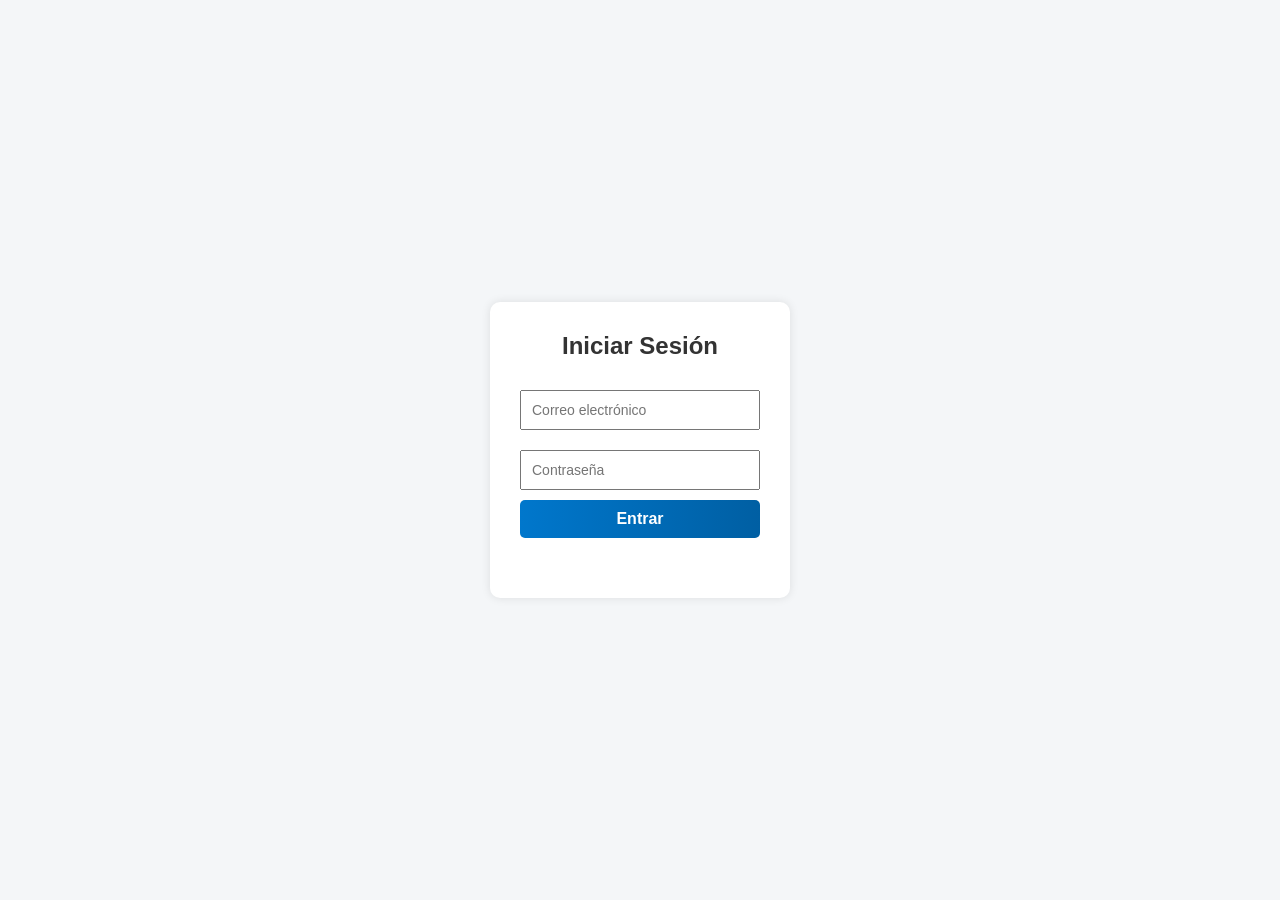
<file: SP/index.html>
<!DOCTYPE html>
<html lang="es">
<head>
  <meta charset="UTF-8" />
  <title>Login</title>
  <link rel="stylesheet" href="ventas.css" />
  <style>
    body {
      font-family: Arial, sans-serif;
      background-color: #f4f6f8;
      display: flex;
      justify-content: center;
      align-items: center;
      height: 100vh;
    }
    .login-container {
      background-color: #fff;
      padding: 30px;
      border-radius: 10px;
      box-shadow: 0 0 10px rgba(0,0,0,0.1);
      width: 300px;
    }
    h2 {
      text-align: center;
      margin-bottom: 20px;
      color: #333;
    }
    input {
      width: 100%;
      padding: 10px;
      margin: 10px 0;
      font-size: 14px;
    }
    button {
      width: 100%;
      background-color: #007bff;
      color: white;
      border: none;
      padding: 10px;
      font-size: 16px;
      cursor: pointer;
      border-radius: 5px;
    }
    button:hover {
      background-color: #0056b3;
    }
    .error {
      color: #721c24;
      background-color: #f8d7da;
      border: 1px solid #f5c6cb;
      padding: 10px;
      border-radius: 5px;
      margin-top: 10px;
      display: none;
    }
  </style>
</head>
<body>

  <div class="login-container">
    <h2>Iniciar Sesión</h2>
    <form id="formLogin">
      <input type="email" id="email" placeholder="Correo electrónico"   />
      <input type="password" id="password" placeholder="Contraseña"  />
      <button type="submit">Entrar</button>
    </form>
    <div id="error" class="error"></div>
  </div>

  <script>
    const formLogin = document.getElementById('formLogin');
    const errorDiv = document.getElementById('error');

    formLogin.addEventListener('submit', async e => {
      e.preventDefault();

      // Limpiar error previo
      errorDiv.textContent = '';
      errorDiv.style.display = 'none';

      const email = document.getElementById('email').value;
      const password = document.getElementById('password').value;

      const datos = new FormData();
      datos.append('email', email);
      datos.append('password', password);

      try {
        const res = await fetch('login.php', { method: 'POST', body: datos });
        const resultado = await res.json();

   if (resultado.success) {
  window.location.href = resultado.redirect;
} else {
  errorDiv.textContent = resultado.message;
  errorDiv.style.display = 'block';

  // Opcional: ocultar el mensaje después de 5 segundos
  setTimeout(() => {
    errorDiv.style.display = 'none';
    errorDiv.textContent = '';
  }, 5000);
}
      } catch {
        errorDiv.textContent = "Error al iniciar sesión.";
        errorDiv.style.display = 'block';
      }
    });
  </script>

</body>
</html>
</file>
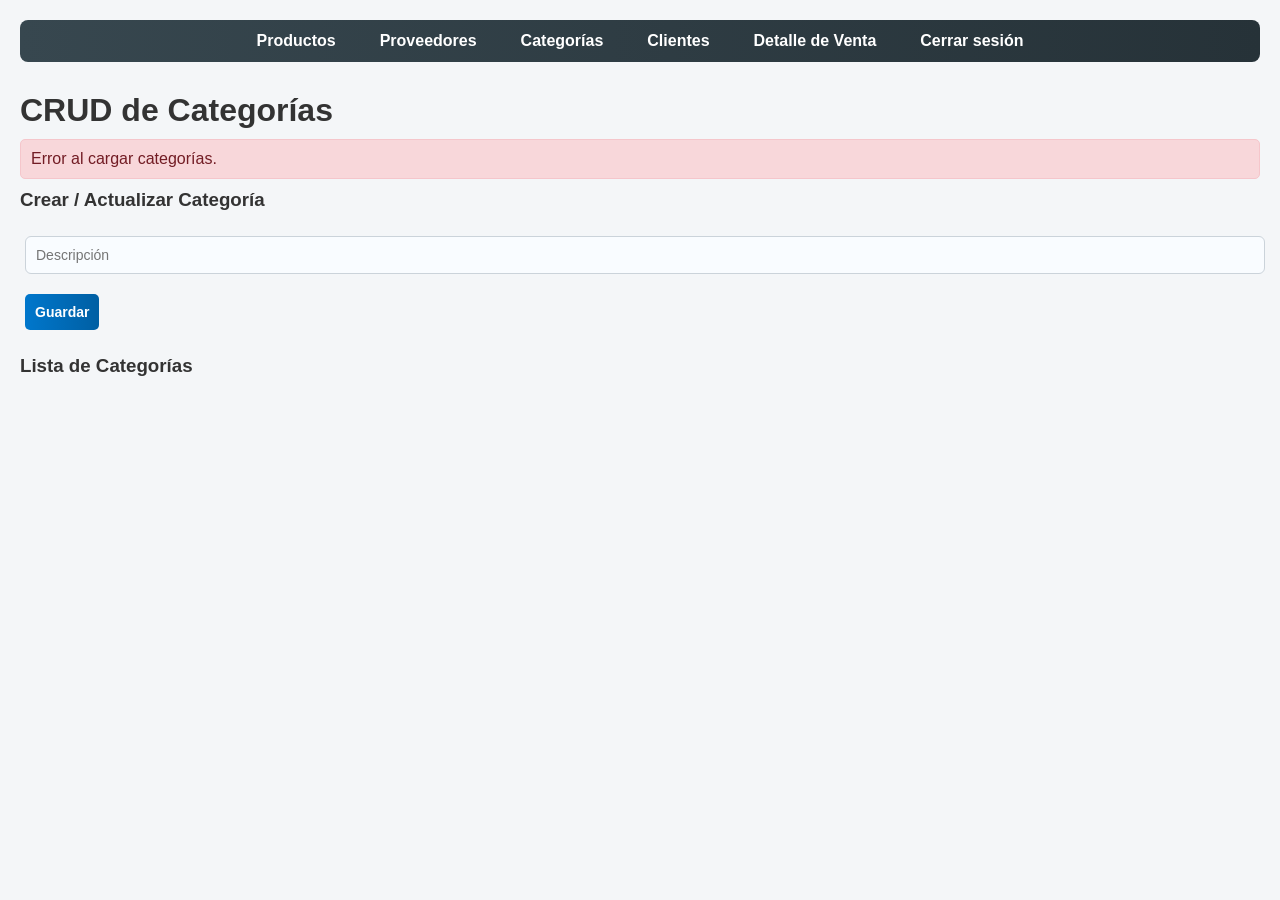
<file: SP/categorias.html>
<!DOCTYPE html>
<html lang="es">
<head>
  <meta charset="UTF-8" />
  <title>CRUD Categorías</title> <link rel="stylesheet" href="ventas.css">
  <style>
  
    body { font-family: Arial, sans-serif; background: #f4f6f8; padding: 20px; }
    h1, h3 { color: #333; }
    form, .categoria { margin-bottom: 20px; }
    input, button { margin: 5px; padding: 10px; font-size: 14px; }
    input { width: 300px; }
    button {
      background-color: #17a2b8;
      color: white;
      border: none;
      border-radius: 5px;
      cursor: pointer;
    }
    button:hover { background-color: #117a8b; }
    .categoria {
      border: 1px solid #ccc;
      background: #fff;
      padding: 10px;
      border-radius: 5px;
    }
    .alerta {
      margin: 10px 0;
      padding: 10px;
      border-radius: 5px;
      display: none;
    }
    .alerta.success {
      background-color: #d4edda;
      color: #155724;
      border: 1px solid #c3e6cb;
    }
    .alerta.error {
      background-color: #f8d7da;
      color: #721c24;
      border: 1px solid #f5c6cb;
    }
  </style>
</head>
<body>
    <!-- Menú de navegación -->
  <nav class="menu">
  <ul>
    <li><a href="productos.html">Productos</a></li>
    <li><a href="proveedores.html">Proveedores</a></li>
    <li><a href="categorias.html">Categorías</a></li>
    <li><a href="clientes.html">Clientes</a></li>
    <li><a href="detalle_venta.html">Detalle de Venta</a></li>
   
    <li><a href="logout.php" class="cerrar">Cerrar sesión</a></li>
  </ul>
</nav>

  <h1>CRUD de Categorías</h1>
  
  <div id="alerta" class="alerta"></div>
  
  <h3>Crear / Actualizar Categoría</h3>
  <form id="formCategoria">
    <input type="hidden" id="id_categoria" />
    <input type="text" id="descripcion" placeholder="Descripción" />
    <button type="submit">Guardar</button>
  </form>
  
  <h3>Lista de Categorías</h3>
  <div id="categorias"></div>
  
  <script>
    function mostrarAlerta(mensaje, tipo = 'success') {
      const alerta = document.getElementById('alerta');
      alerta.textContent = mensaje;
      alerta.className = `alerta ${tipo}`;
      alerta.style.display = 'block';
      setTimeout(() => alerta.style.display = 'none', 3000);
    }
  
    async function cargarCategorias() {
      try {
        const res = await fetch('listar_categorias.php');
        const data = await res.json();
        const contenedor = document.getElementById('categorias');
        contenedor.innerHTML = '';
        data.forEach(cat => {
          contenedor.innerHTML += `
            <div class="categoria">
              Descripción: ${cat.descripcion || ''}<br>
              <button onclick="editar(${cat.id_categoria})">Editar</button>
              <button onclick="eliminar(${cat.id_categoria})">Eliminar</button>
            </div>
          `;
        });
      } catch {
        mostrarAlerta('Error al cargar categorías.', 'error');
      }
    }
  
    document.getElementById('formCategoria').addEventListener('submit', async e => {
      e.preventDefault();
      const id = document.getElementById('id_categoria').value;
      const datos = new FormData();
      datos.append('descripcion', document.getElementById('descripcion').value);
      
      let url = 'crear_categoria.php';
      let accion = 'creada';
      if (id) {
        datos.append('id_categoria', id);
        url = 'actualizar_categoria.php';
        accion = 'actualizada';
      }
  
      try {
        const res = await fetch(url, { method: 'POST', body: datos });
        const json = await res.json();
        if (json.success) {
          mostrarAlerta(`Categoría ${accion} correctamente.`, 'success');
          e.target.reset();
          document.getElementById('id_categoria').value = '';
          cargarCategorias();
        } else {
          mostrarAlerta(json.message || `Error al ${accion} categoría.`, 'error');
        }
      } catch (err) {
        mostrarAlerta(`Error inesperado: ${err.message}`, 'error');
      }
    });
  
    async function editar(id) {
      try {
        const res = await fetch('obtener_categoria.php?id=' + id);
        const cat = await res.json();
        document.getElementById('id_categoria').value = cat.id_categoria;
        document.getElementById('descripcion').value = cat.descripcion;
      } catch {
        mostrarAlerta('Error al obtener categoría.', 'error');
      }
    }
  
    async function eliminar(id) {
      if (confirm('¿Seguro que quieres eliminar esta categoría?')) {
        try {
          const res = await fetch('eliminar_categoria.php?id=' + id);
          if (res.ok) {
            mostrarAlerta('Categoría eliminada correctamente.', 'success');
            cargarCategorias();
          } else {
            throw new Error();
          }
        } catch {
          mostrarAlerta('Error al eliminar categoría.', 'error');
        }
      }
    }
  
    cargarCategorias();
  </script>
</body>
</html>
</file>
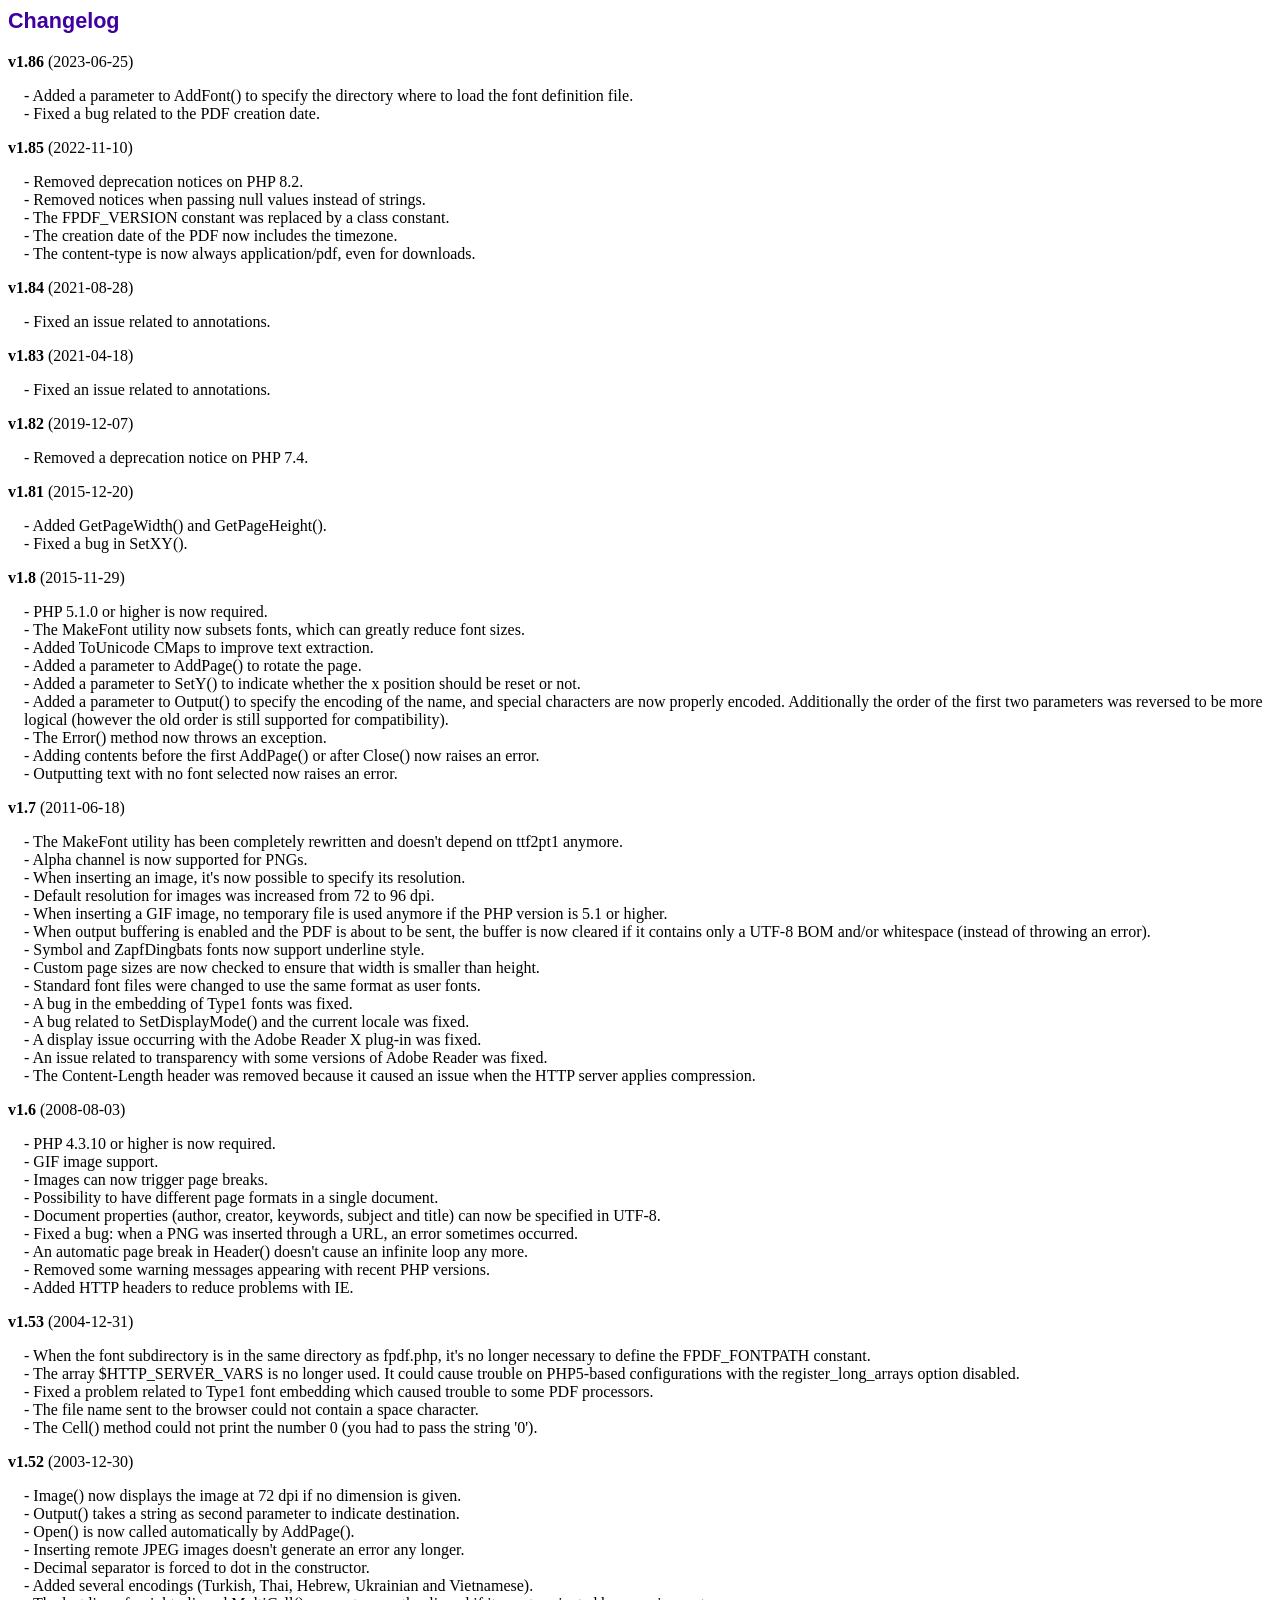
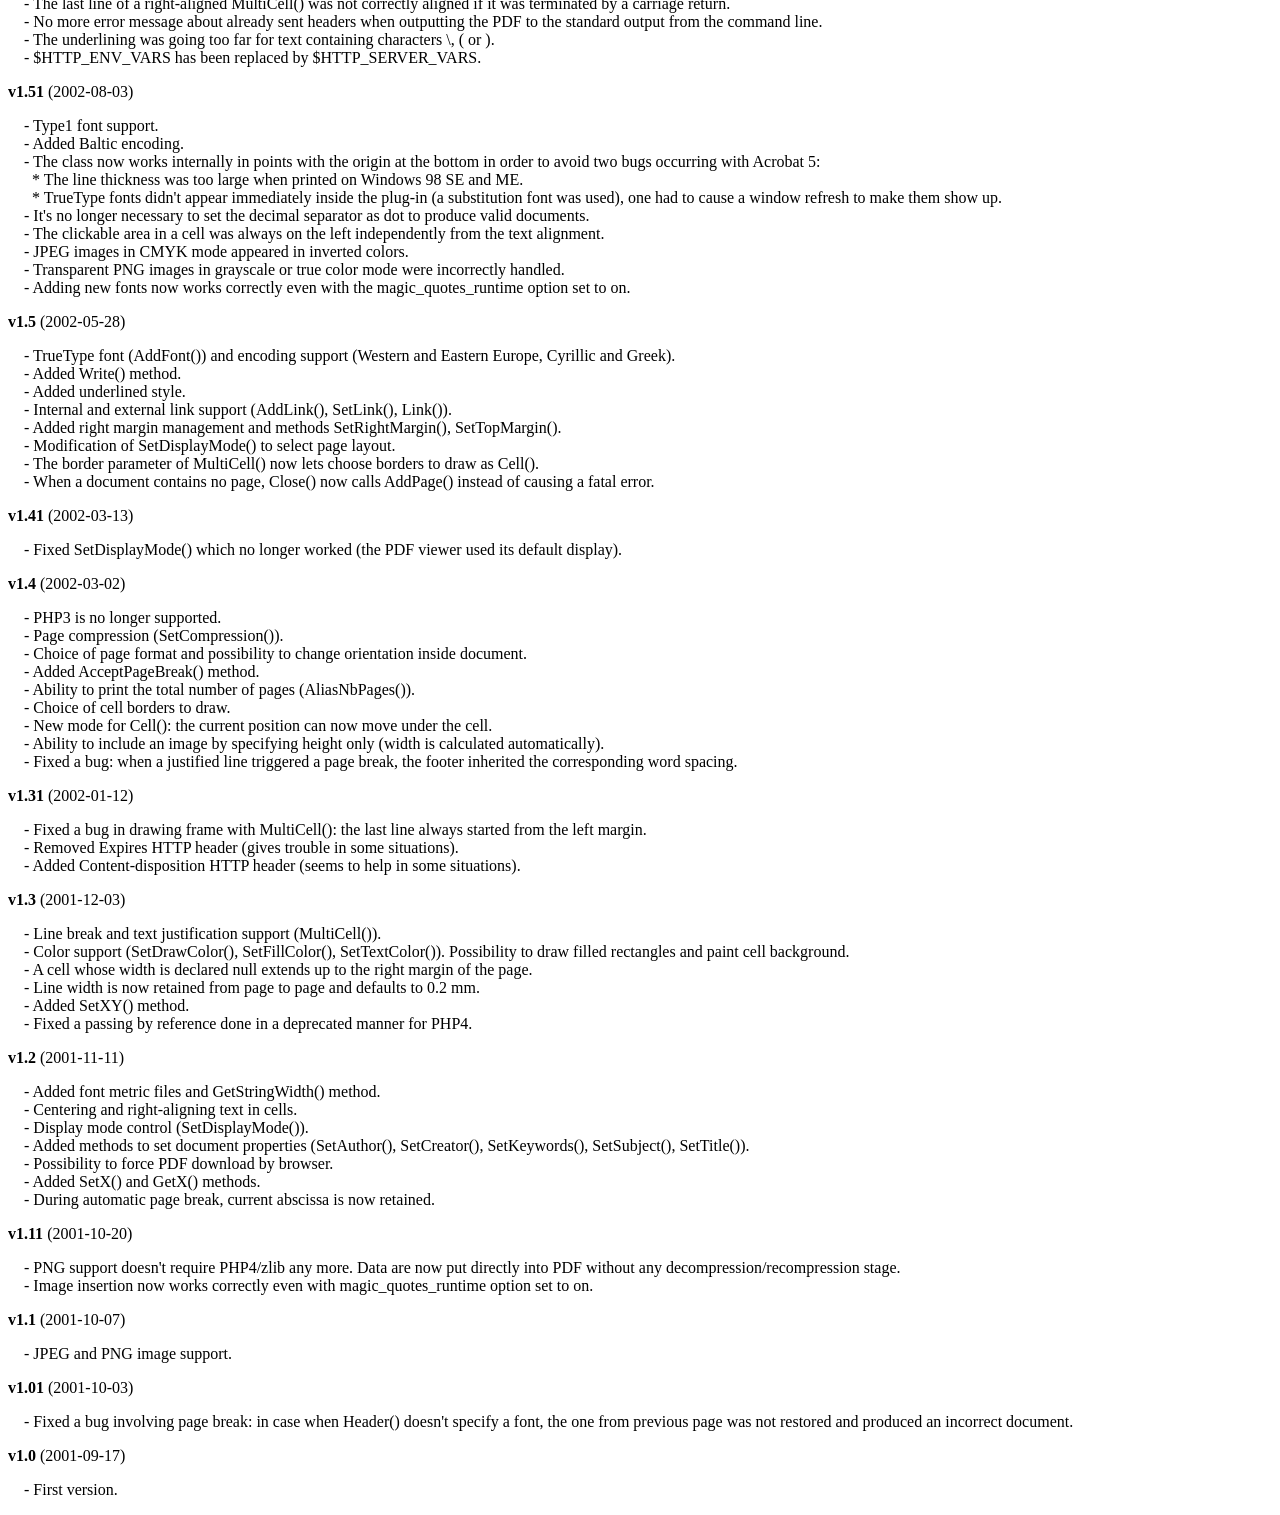
<file: SP/changelog.htm>
<!DOCTYPE html PUBLIC "-//W3C//DTD HTML 4.01 Transitional//EN">
<html>
<head>
<meta http-equiv="Content-Type" content="text/html; charset=UTF-8">
<title>Changelog</title>
<link type="text/css" rel="stylesheet" href="fpdf.css">
<style type="text/css">
dd {margin:1em 0 1em 1em}
</style>
</head>
<body>
<h1>Changelog</h1>
<dl>
<dt><strong>v1.86</strong> (2023-06-25)</dt>
<dd>
- Added a parameter to AddFont() to specify the directory where to load the font definition file.<br>
- Fixed a bug related to the PDF creation date.<br>
</dd>
<dt><strong>v1.85</strong> (2022-11-10)</dt>
<dd>
- Removed deprecation notices on PHP 8.2.<br>
- Removed notices when passing null values instead of strings.<br>
- The FPDF_VERSION constant was replaced by a class constant.<br>
- The creation date of the PDF now includes the timezone.<br>
- The content-type is now always application/pdf, even for downloads.<br>
</dd>
<dt><strong>v1.84</strong> (2021-08-28)</dt>
<dd>
- Fixed an issue related to annotations.<br>
</dd>
<dt><strong>v1.83</strong> (2021-04-18)</dt>
<dd>
- Fixed an issue related to annotations.<br>
</dd>
<dt><strong>v1.82</strong> (2019-12-07)</dt>
<dd>
- Removed a deprecation notice on PHP 7.4.<br>
</dd>
<dt><strong>v1.81</strong> (2015-12-20)</dt>
<dd>
- Added GetPageWidth() and GetPageHeight().<br>
- Fixed a bug in SetXY().<br>
</dd>
<dt><strong>v1.8</strong> (2015-11-29)</dt>
<dd>
- PHP 5.1.0 or higher is now required.<br>
- The MakeFont utility now subsets fonts, which can greatly reduce font sizes.<br>
- Added ToUnicode CMaps to improve text extraction.<br>
- Added a parameter to AddPage() to rotate the page.<br>
- Added a parameter to SetY() to indicate whether the x position should be reset or not.<br>
- Added a parameter to Output() to specify the encoding of the name, and special characters are now properly encoded. Additionally the order of the first two parameters was reversed to be more logical (however the old order is still supported for compatibility).<br>
- The Error() method now throws an exception.<br>
- Adding contents before the first AddPage() or after Close() now raises an error.<br>
- Outputting text with no font selected now raises an error.<br>
</dd>
<dt><strong>v1.7</strong> (2011-06-18)</dt>
<dd>
- The MakeFont utility has been completely rewritten and doesn't depend on ttf2pt1 anymore.<br>
- Alpha channel is now supported for PNGs.<br>
- When inserting an image, it's now possible to specify its resolution.<br>
- Default resolution for images was increased from 72 to 96 dpi.<br>
- When inserting a GIF image, no temporary file is used anymore if the PHP version is 5.1 or higher.<br>
- When output buffering is enabled and the PDF is about to be sent, the buffer is now cleared if it contains only a UTF-8 BOM and/or whitespace (instead of throwing an error).<br>
- Symbol and ZapfDingbats fonts now support underline style.<br>
- Custom page sizes are now checked to ensure that width is smaller than height.<br>
- Standard font files were changed to use the same format as user fonts.<br>
- A bug in the embedding of Type1 fonts was fixed.<br>
- A bug related to SetDisplayMode() and the current locale was fixed.<br>
- A display issue occurring with the Adobe Reader X plug-in was fixed.<br>
- An issue related to transparency with some versions of Adobe Reader was fixed.<br>
- The Content-Length header was removed because it caused an issue when the HTTP server applies compression.<br>
</dd>
<dt><strong>v1.6</strong> (2008-08-03)</dt>
<dd>
- PHP 4.3.10 or higher is now required.<br>
- GIF image support.<br>
- Images can now trigger page breaks.<br>
- Possibility to have different page formats in a single document.<br>
- Document properties (author, creator, keywords, subject and title) can now be specified in UTF-8.<br>
- Fixed a bug: when a PNG was inserted through a URL, an error sometimes occurred.<br>
- An automatic page break in Header() doesn't cause an infinite loop any more.<br>
- Removed some warning messages appearing with recent PHP versions.<br>
- Added HTTP headers to reduce problems with IE.<br>
</dd>
<dt><strong>v1.53</strong> (2004-12-31)</dt>
<dd>
- When the font subdirectory is in the same directory as fpdf.php, it's no longer necessary to define the FPDF_FONTPATH constant.<br>
- The array $HTTP_SERVER_VARS is no longer used. It could cause trouble on PHP5-based configurations with the register_long_arrays option disabled.<br>
- Fixed a problem related to Type1 font embedding which caused trouble to some PDF processors.<br>
- The file name sent to the browser could not contain a space character.<br>
- The Cell() method could not print the number 0 (you had to pass the string '0').<br>
</dd>
<dt><strong>v1.52</strong> (2003-12-30)</dt>
<dd>
- Image() now displays the image at 72 dpi if no dimension is given.<br>
- Output() takes a string as second parameter to indicate destination.<br>
- Open() is now called automatically by AddPage().<br>
- Inserting remote JPEG images doesn't generate an error any longer.<br>
- Decimal separator is forced to dot in the constructor.<br>
- Added several encodings (Turkish, Thai, Hebrew, Ukrainian and Vietnamese).<br>
- The last line of a right-aligned MultiCell() was not correctly aligned if it was terminated by a carriage return.<br>
- No more error message about already sent headers when outputting the PDF to the standard output from the command line.<br>
- The underlining was going too far for text containing characters \, ( or ).<br>
- $HTTP_ENV_VARS has been replaced by $HTTP_SERVER_VARS.<br>
</dd>
<dt><strong>v1.51</strong> (2002-08-03)</dt>
<dd>
- Type1 font support.<br>
- Added Baltic encoding.<br>
- The class now works internally in points with the origin at the bottom in order to avoid two bugs occurring with Acrobat 5:<br>&nbsp;&nbsp;* The line thickness was too large when printed on Windows 98 SE and ME.<br>&nbsp;&nbsp;* TrueType fonts didn't appear immediately inside the plug-in (a substitution font was used), one had to cause a window refresh to make them show up.<br>
- It's no longer necessary to set the decimal separator as dot to produce valid documents.<br>
- The clickable area in a cell was always on the left independently from the text alignment.<br>
- JPEG images in CMYK mode appeared in inverted colors.<br>
- Transparent PNG images in grayscale or true color mode were incorrectly handled.<br>
- Adding new fonts now works correctly even with the magic_quotes_runtime option set to on.<br>
</dd>
<dt><strong>v1.5</strong> (2002-05-28)</dt>
<dd>
- TrueType font (AddFont()) and encoding support (Western and Eastern Europe, Cyrillic and Greek).<br>
- Added Write() method.<br>
- Added underlined style.<br>
- Internal and external link support (AddLink(), SetLink(), Link()).<br>
- Added right margin management and methods SetRightMargin(), SetTopMargin().<br>
- Modification of SetDisplayMode() to select page layout.<br>
- The border parameter of MultiCell() now lets choose borders to draw as Cell().<br>
- When a document contains no page, Close() now calls AddPage() instead of causing a fatal error.<br>
</dd>
<dt><strong>v1.41</strong> (2002-03-13)</dt>
<dd>
- Fixed SetDisplayMode() which no longer worked (the PDF viewer used its default display).<br>
</dd>
<dt><strong>v1.4</strong> (2002-03-02)</dt>
<dd>
- PHP3 is no longer supported.<br>
- Page compression (SetCompression()).<br>
- Choice of page format and possibility to change orientation inside document.<br>
- Added AcceptPageBreak() method.<br>
- Ability to print the total number of pages (AliasNbPages()).<br>
- Choice of cell borders to draw.<br>
- New mode for Cell(): the current position can now move under the cell.<br>
- Ability to include an image by specifying height only (width is calculated automatically).<br>
- Fixed a bug: when a justified line triggered a page break, the footer inherited the corresponding word spacing.<br>
</dd>
<dt><strong>v1.31</strong> (2002-01-12)</dt>
<dd>
- Fixed a bug in drawing frame with MultiCell(): the last line always started from the left margin.<br>
- Removed Expires HTTP header (gives trouble in some situations).<br>
- Added Content-disposition HTTP header (seems to help in some situations).<br>
</dd>
<dt><strong>v1.3</strong> (2001-12-03)</dt>
<dd>
- Line break and text justification support (MultiCell()).<br>
- Color support (SetDrawColor(), SetFillColor(), SetTextColor()). Possibility to draw filled rectangles and paint cell background.<br>
- A cell whose width is declared null extends up to the right margin of the page.<br>
- Line width is now retained from page to page and defaults to 0.2 mm.<br>
- Added SetXY() method.<br>
- Fixed a passing by reference done in a deprecated manner for PHP4.<br>
</dd>
<dt><strong>v1.2</strong> (2001-11-11)</dt>
<dd>
- Added font metric files and GetStringWidth() method.<br>
- Centering and right-aligning text in cells.<br>
- Display mode control (SetDisplayMode()).<br>
- Added methods to set document properties (SetAuthor(), SetCreator(), SetKeywords(), SetSubject(), SetTitle()).<br>
- Possibility to force PDF download by browser.<br>
- Added SetX() and GetX() methods.<br>
- During automatic page break, current abscissa is now retained.<br>
</dd>
<dt><strong>v1.11</strong> (2001-10-20)</dt>
<dd>
- PNG support doesn't require PHP4/zlib any more. Data are now put directly into PDF without any decompression/recompression stage.<br>
- Image insertion now works correctly even with magic_quotes_runtime option set to on.<br>
</dd>
<dt><strong>v1.1</strong> (2001-10-07)</dt>
<dd>
- JPEG and PNG image support.<br>
</dd>
<dt><strong>v1.01</strong> (2001-10-03)</dt>
<dd>
- Fixed a bug involving page break: in case when Header() doesn't specify a font, the one from previous page was not restored and produced an incorrect document.<br>
</dd>
<dt><strong>v1.0</strong> (2001-09-17)</dt>
<dd>
- First version.<br>
</dd>
</dl>
</body>
</html>
</file>
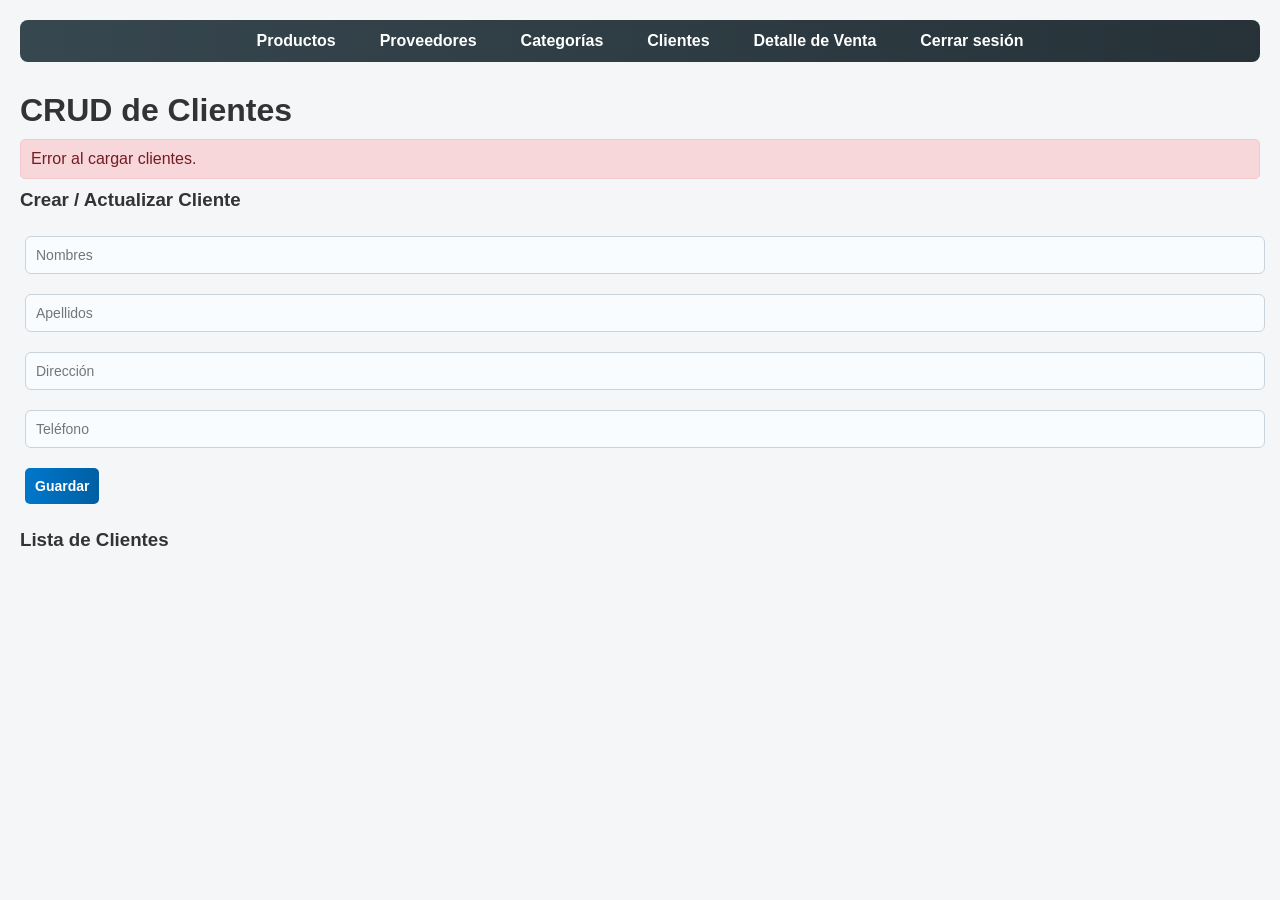
<file: SP/clientes.html>
<!DOCTYPE html>
<html lang="es">
<head>
  <meta charset="UTF-8">
  <title>CRUD Clientes</title><link rel="stylesheet" href="ventas.css">
  <style>
    body {
      font-family: Arial, sans-serif;
      background-color: #f4f6f8;
      padding: 20px;
    }

    h1, h3 {
      color: #333;
    }

    form, .cliente {
      margin-bottom: 20px;
    }

    input, button {
      margin: 5px;
      padding: 10px;
      font-size: 14px;
    }

    input {
      width: 200px;
    }

    button {
      background-color: #007bff;
      color: white;
      border: none;
      border-radius: 5px;
      cursor: pointer;
    }

    button:hover {
      background-color: #0056b3;
    }

    .cliente {
      border: 1px solid #ccc;
      background-color: #fff;
      padding: 10px;
      border-radius: 5px;
    }

    .alerta {
      margin: 10px 0;
      padding: 10px;
      border-radius: 5px;
      display: none;
    }

    .alerta.success {
      background-color: #d4edda;
      color: #155724;
      border: 1px solid #c3e6cb;
    }

    .alerta.error {
      background-color: #f8d7da;
      color: #721c24;
      border: 1px solid #f5c6cb;
    }
  </style>
</head>
<body><nav class="menu">
  <ul>
    <li><a href="productos.html">Productos</a></li>
    <li><a href="proveedores.html">Proveedores</a></li>
    <li><a href="categorias.html">Categorías</a></li>
    <li><a href="clientes.html">Clientes</a></li>
    <li><a href="detalle_venta.html">Detalle de Venta</a></li>
  
    <li><a href="logout.php" class="cerrar">Cerrar sesión</a></li>
  </ul>
</nav>


  <h1>CRUD de Clientes</h1>

  <div id="alerta" class="alerta"></div>

  <h3>Crear / Actualizar Cliente</h3>
  <form id="formCliente">
    <input type="hidden" id="id_cliente">
    <input type="text" id="nombres" placeholder="Nombres" >
    <input type="text" id="apellidos" placeholder="Apellidos">
    <input type="text" id="direccion" placeholder="Dirección">
    <input type="text" id="telefono" placeholder="Teléfono">
    <button type="submit">Guardar</button>
  </form>

  <h3>Lista de Clientes</h3>
  <div id="clientes"></div>

  <script>
    function mostrarAlerta(mensaje, tipo = 'success') {
      const alerta = document.getElementById('alerta');
      alerta.textContent = mensaje;
      alerta.className = `alerta ${tipo}`;
      alerta.style.display = 'block';
      setTimeout(() => alerta.style.display = 'none', 3000);
    }

    async function cargarClientes() {
      try {
        const res = await fetch('listar.php');
        const data = await res.json();
        const contenedor = document.getElementById('clientes');
        contenedor.innerHTML = '';
        data.forEach(c => {
          contenedor.innerHTML += `
            <div class="cliente">
              <strong>${c.nombres} ${c.apellidos}</strong><br>
              Dirección: ${c.direccion}<br>
              Teléfono: ${c.telefono}<br>
              <button onclick="editar(${c.id_cliente})">Editar</button>
              <button onclick="eliminar(${c.id_cliente})">Eliminar</button>
            </div>
          `;
        });
      } catch (error) {
        mostrarAlerta('Error al cargar clientes.', 'error');
      }
    }

    document.getElementById('formCliente').addEventListener('submit', async e => {
  e.preventDefault();
  const id = document.getElementById('id_cliente').value;
  const datos = new FormData();
  datos.append('nombres', document.getElementById('nombres').value);
  datos.append('apellidos', document.getElementById('apellidos').value);
  datos.append('direccion', document.getElementById('direccion').value);
  datos.append('telefono', document.getElementById('telefono').value);

  let url = 'crear.php';
  let accion = 'creado';
  if (id) {
    datos.append('id_cliente', id);
    url = 'actualizar.php';
    accion = 'actualizado';
  }

  try {
    const res = await fetch(url, { method: 'POST', body: datos });
    const json = await res.json();

    if (json.success) {
      mostrarAlerta(`Cliente ${accion} correctamente.`, 'success');
      e.target.reset();
      document.getElementById('id_cliente').value = '';
      cargarClientes();
    } else {
      mostrarAlerta(json.message || `Error al ${accion} cliente.`, 'error');
    }
  } catch (err) {
    mostrarAlerta(`Error inesperado: ${err.message}`, 'error');
  }
});
async function editar(id) {
  try {
    const res = await fetch('obtener.php?id=' + id);
    if (!res.ok) throw new Error('Error en la respuesta');
    const c = await res.json();
    document.getElementById('id_cliente').value = c.id_cliente;
    document.getElementById('nombres').value = c.nombres;
    document.getElementById('apellidos').value = c.apellidos;
    document.getElementById('direccion').value = c.direccion;
    document.getElementById('telefono').value = c.telefono;
  } catch {
    mostrarAlerta('Error al obtener cliente.', 'error');
  }
}
    async function eliminar(id) {
      if (confirm("¿Seguro que quieres eliminar este cliente?")) {
        try {
          const res = await fetch('eliminar.php?id=' + id);
          if (res.ok) {
            mostrarAlerta('Cliente eliminado correctamente.');
            cargarClientes();
          } else {
            throw new Error();
          }
        } catch {
          mostrarAlerta('Error al eliminar cliente.', 'error');
        }
      }
    }

    // Cargar lista al inicio
    cargarClientes();
  </script>

</body>
</html>
</file>
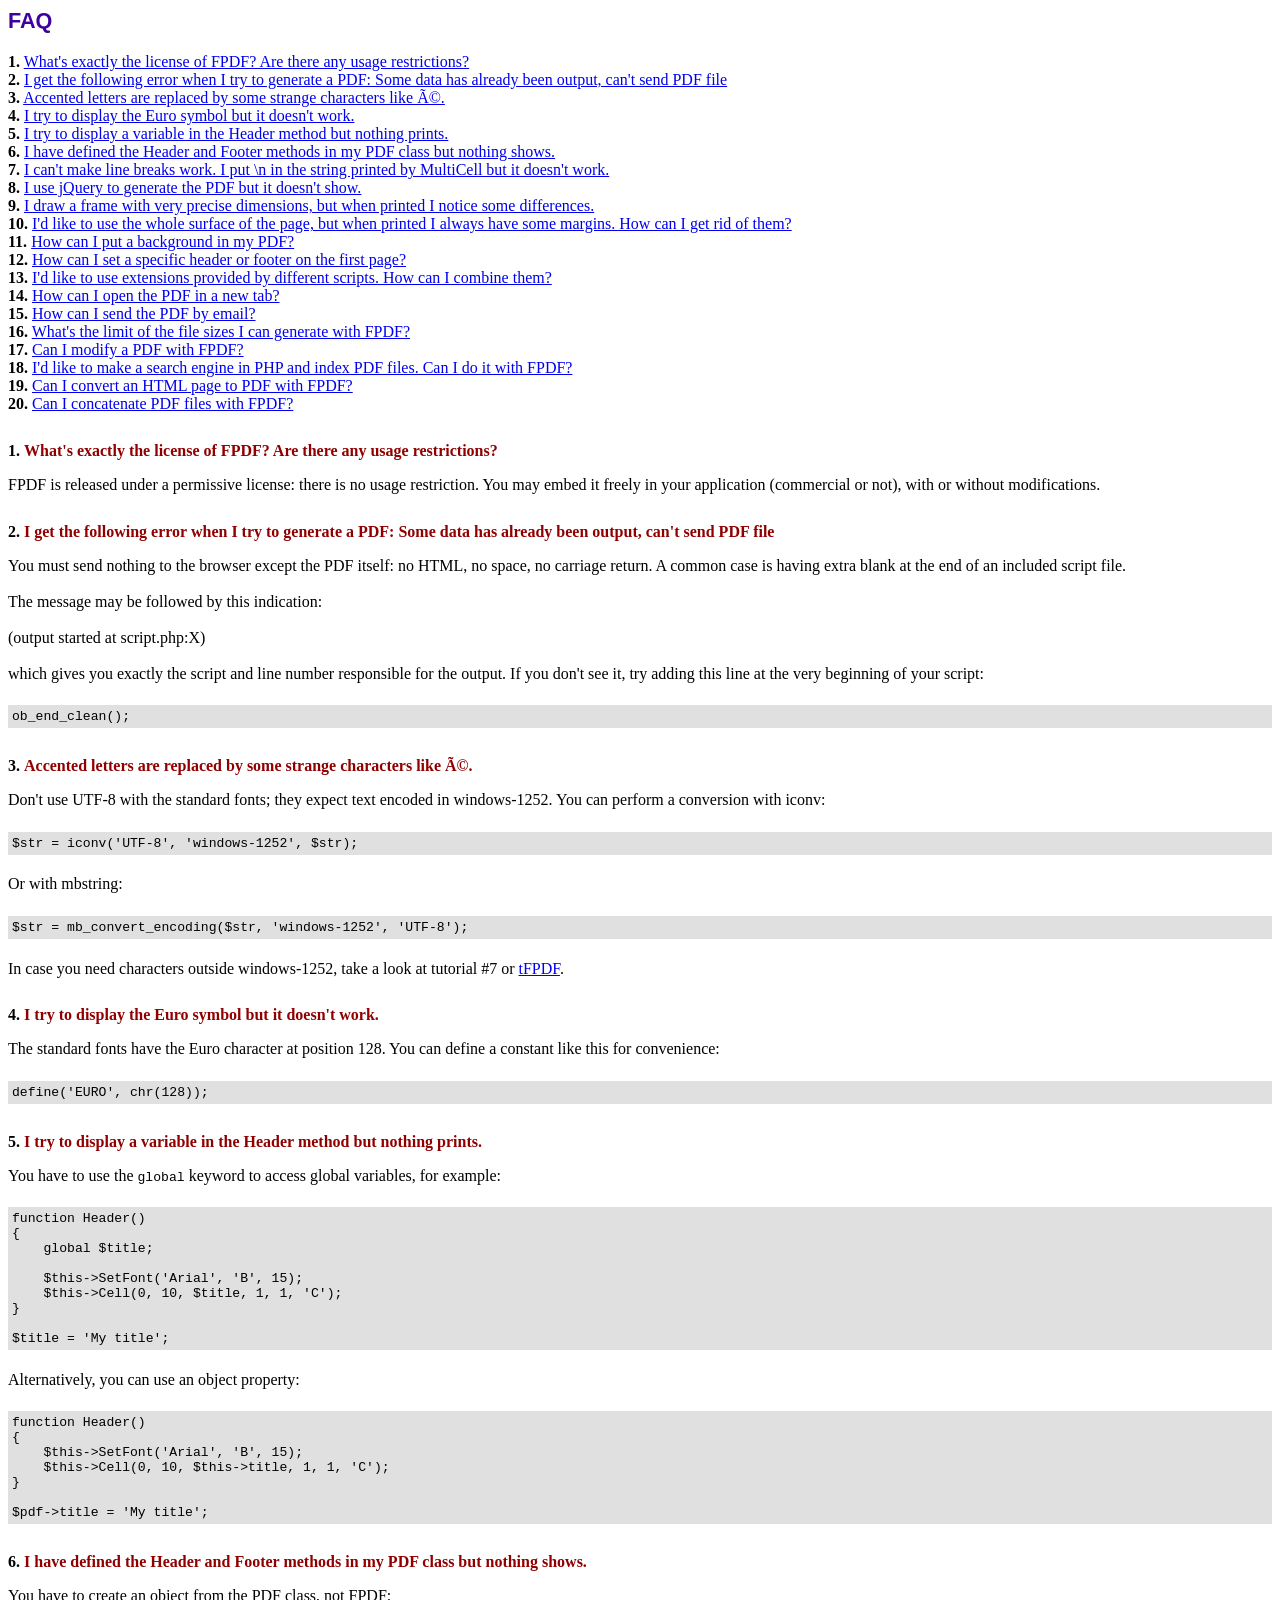
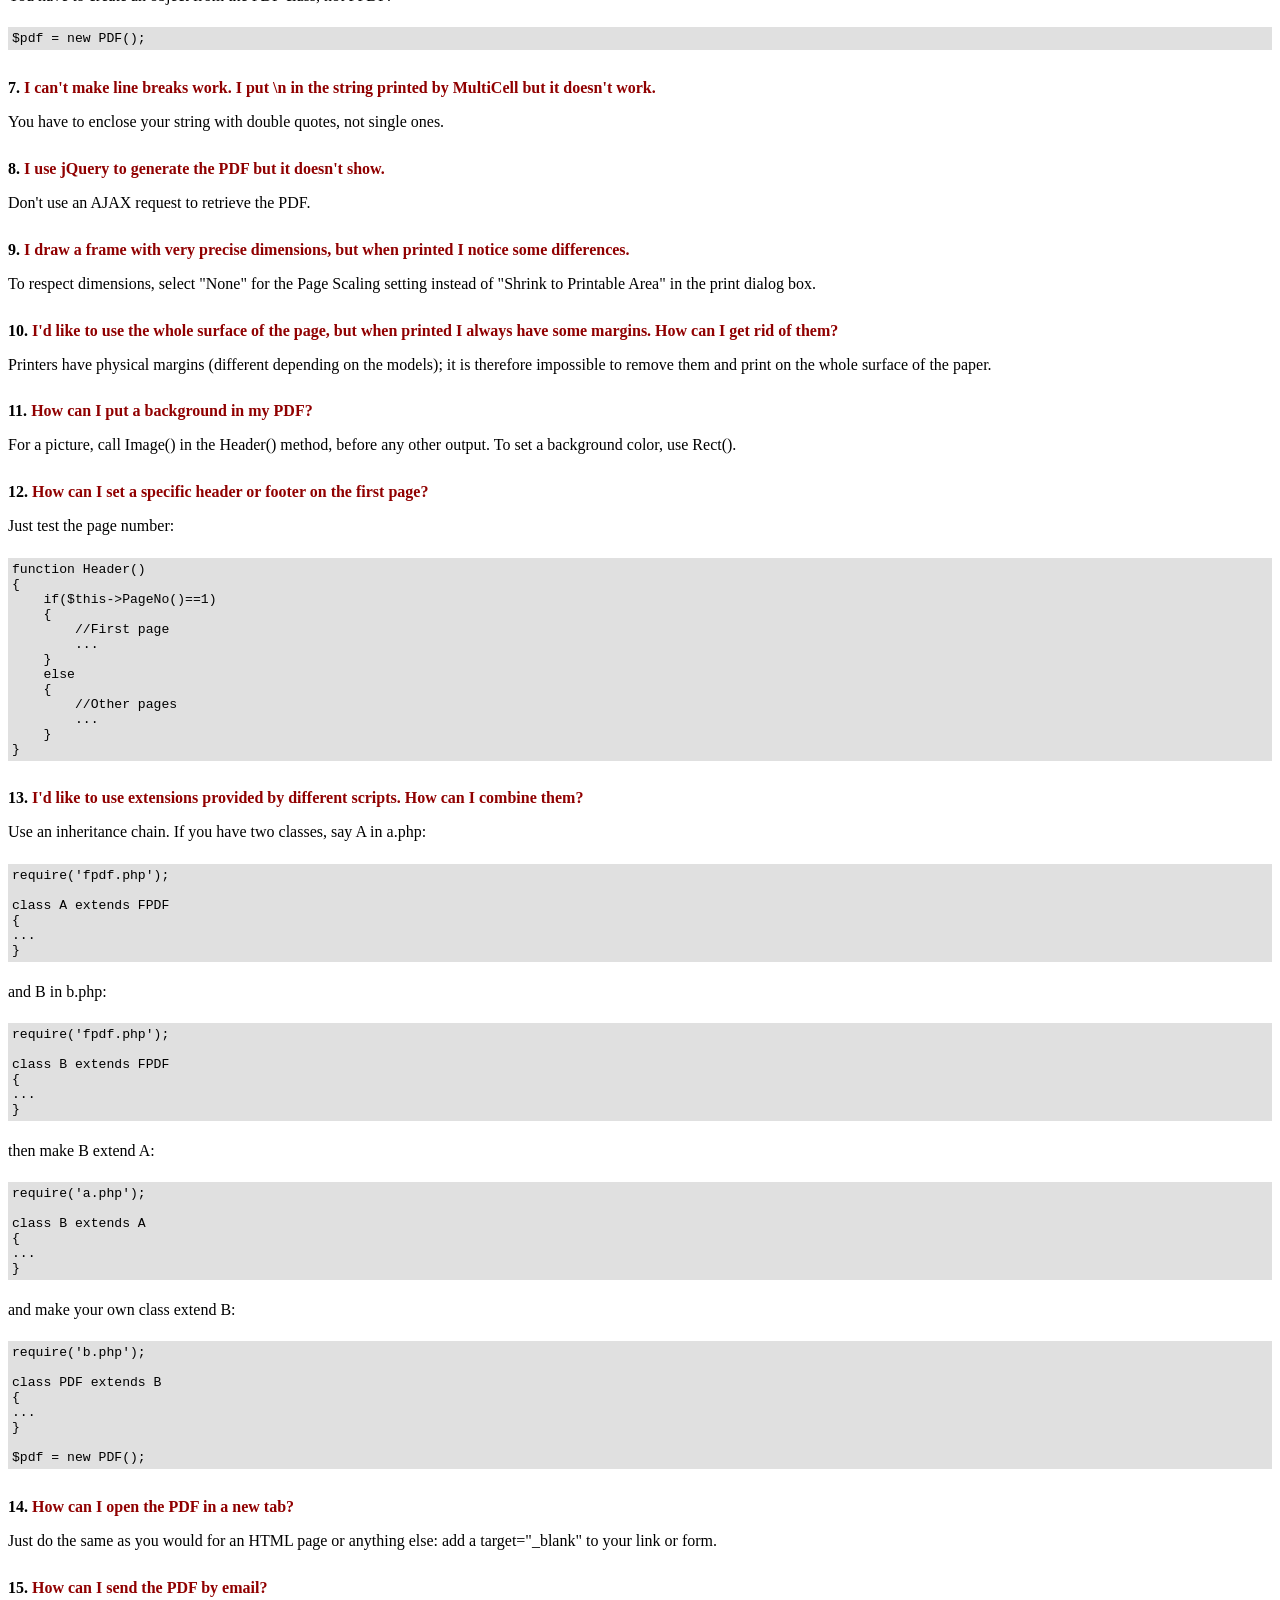
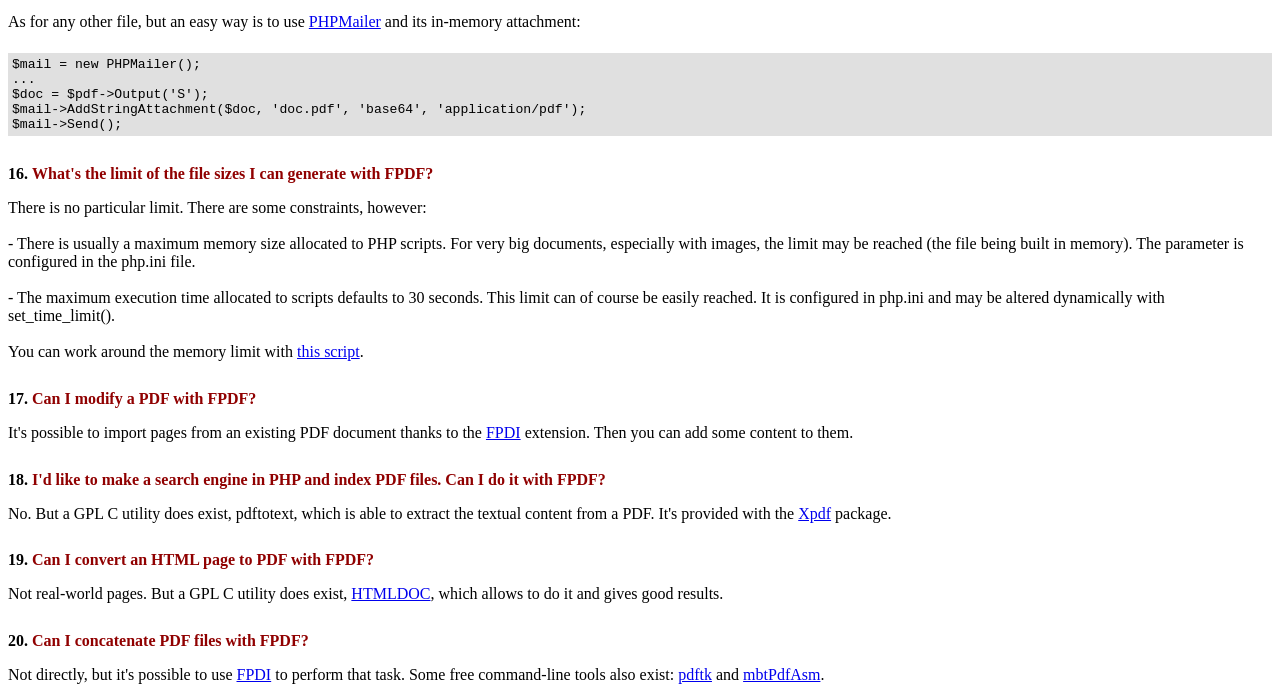
<file: SP/FAQ.htm>
<!DOCTYPE html PUBLIC "-//W3C//DTD HTML 4.01 Transitional//EN">
<html>
<head>
<meta http-equiv="Content-Type" content="text/html; charset=UTF-8">
<title>FAQ</title>
<link type="text/css" rel="stylesheet" href="fpdf.css">
<style type="text/css">
ul {list-style-type:none; margin:0; padding:0}
ul#answers li {margin-top:1.8em}
.question {font-weight:bold; color:#900000}
</style>
</head>
<body>
<h1>FAQ</h1>
<ul>
<li><b>1.</b> <a href='#q1'>What's exactly the license of FPDF? Are there any usage restrictions?</a></li>
<li><b>2.</b> <a href='#q2'>I get the following error when I try to generate a PDF: Some data has already been output, can't send PDF file</a></li>
<li><b>3.</b> <a href='#q3'>Accented letters are replaced by some strange characters like Ã©.</a></li>
<li><b>4.</b> <a href='#q4'>I try to display the Euro symbol but it doesn't work.</a></li>
<li><b>5.</b> <a href='#q5'>I try to display a variable in the Header method but nothing prints.</a></li>
<li><b>6.</b> <a href='#q6'>I have defined the Header and Footer methods in my PDF class but nothing shows.</a></li>
<li><b>7.</b> <a href='#q7'>I can't make line breaks work. I put \n in the string printed by MultiCell but it doesn't work.</a></li>
<li><b>8.</b> <a href='#q8'>I use jQuery to generate the PDF but it doesn't show.</a></li>
<li><b>9.</b> <a href='#q9'>I draw a frame with very precise dimensions, but when printed I notice some differences.</a></li>
<li><b>10.</b> <a href='#q10'>I'd like to use the whole surface of the page, but when printed I always have some margins. How can I get rid of them?</a></li>
<li><b>11.</b> <a href='#q11'>How can I put a background in my PDF?</a></li>
<li><b>12.</b> <a href='#q12'>How can I set a specific header or footer on the first page?</a></li>
<li><b>13.</b> <a href='#q13'>I'd like to use extensions provided by different scripts. How can I combine them?</a></li>
<li><b>14.</b> <a href='#q14'>How can I open the PDF in a new tab?</a></li>
<li><b>15.</b> <a href='#q15'>How can I send the PDF by email?</a></li>
<li><b>16.</b> <a href='#q16'>What's the limit of the file sizes I can generate with FPDF?</a></li>
<li><b>17.</b> <a href='#q17'>Can I modify a PDF with FPDF?</a></li>
<li><b>18.</b> <a href='#q18'>I'd like to make a search engine in PHP and index PDF files. Can I do it with FPDF?</a></li>
<li><b>19.</b> <a href='#q19'>Can I convert an HTML page to PDF with FPDF?</a></li>
<li><b>20.</b> <a href='#q20'>Can I concatenate PDF files with FPDF?</a></li>
</ul>

<ul id='answers'>
<li id='q1'>
<p><b>1.</b> <span class='question'>What's exactly the license of FPDF? Are there any usage restrictions?</span></p>
FPDF is released under a permissive license: there is no usage restriction. You may embed it
freely in your application (commercial or not), with or without modifications.
</li>

<li id='q2'>
<p><b>2.</b> <span class='question'>I get the following error when I try to generate a PDF: Some data has already been output, can't send PDF file</span></p>
You must send nothing to the browser except the PDF itself: no HTML, no space, no carriage return. A common
case is having extra blank at the end of an included script file.<br>
<br>
The message may be followed by this indication:<br>
<br>
(output started at script.php:X)<br>
<br>
which gives you exactly the script and line number responsible for the output. If you don't see it,
try adding this line at the very beginning of your script:
<div class="doc-source">
<pre><code>ob_end_clean();</code></pre>
</div>
</li>

<li id='q3'>
<p><b>3.</b> <span class='question'>Accented letters are replaced by some strange characters like Ã©.</span></p>
Don't use UTF-8 with the standard fonts; they expect text encoded in windows-1252.
You can perform a conversion with iconv:
<div class="doc-source">
<pre><code>$str = iconv('UTF-8', 'windows-1252', $str);</code></pre>
</div>
Or with mbstring:
<div class="doc-source">
<pre><code>$str = mb_convert_encoding($str, 'windows-1252', 'UTF-8');</code></pre>
</div>
In case you need characters outside windows-1252, take a look at tutorial #7 or
<a href="http://www.fpdf.org/?go=script&amp;id=92" target="_blank">tFPDF</a>.
</li>

<li id='q4'>
<p><b>4.</b> <span class='question'>I try to display the Euro symbol but it doesn't work.</span></p>
The standard fonts have the Euro character at position 128. You can define a constant like this
for convenience:
<div class="doc-source">
<pre><code>define('EURO', chr(128));</code></pre>
</div>
</li>

<li id='q5'>
<p><b>5.</b> <span class='question'>I try to display a variable in the Header method but nothing prints.</span></p>
You have to use the <code>global</code> keyword to access global variables, for example:
<div class="doc-source">
<pre><code>function Header()
{
    global $title;

    $this-&gt;SetFont('Arial', 'B', 15);
    $this-&gt;Cell(0, 10, $title, 1, 1, 'C');
}

$title = 'My title';</code></pre>
</div>
Alternatively, you can use an object property:
<div class="doc-source">
<pre><code>function Header()
{
    $this-&gt;SetFont('Arial', 'B', 15);
    $this-&gt;Cell(0, 10, $this-&gt;title, 1, 1, 'C');
}

$pdf-&gt;title = 'My title';</code></pre>
</div>
</li>

<li id='q6'>
<p><b>6.</b> <span class='question'>I have defined the Header and Footer methods in my PDF class but nothing shows.</span></p>
You have to create an object from the PDF class, not FPDF:
<div class="doc-source">
<pre><code>$pdf = new PDF();</code></pre>
</div>
</li>

<li id='q7'>
<p><b>7.</b> <span class='question'>I can't make line breaks work. I put \n in the string printed by MultiCell but it doesn't work.</span></p>
You have to enclose your string with double quotes, not single ones.
</li>

<li id='q8'>
<p><b>8.</b> <span class='question'>I use jQuery to generate the PDF but it doesn't show.</span></p>
Don't use an AJAX request to retrieve the PDF.
</li>

<li id='q9'>
<p><b>9.</b> <span class='question'>I draw a frame with very precise dimensions, but when printed I notice some differences.</span></p>
To respect dimensions, select "None" for the Page Scaling setting instead of "Shrink to Printable Area" in the print dialog box.
</li>

<li id='q10'>
<p><b>10.</b> <span class='question'>I'd like to use the whole surface of the page, but when printed I always have some margins. How can I get rid of them?</span></p>
Printers have physical margins (different depending on the models); it is therefore impossible to remove
them and print on the whole surface of the paper.
</li>

<li id='q11'>
<p><b>11.</b> <span class='question'>How can I put a background in my PDF?</span></p>
For a picture, call Image() in the Header() method, before any other output. To set a background color, use Rect().
</li>

<li id='q12'>
<p><b>12.</b> <span class='question'>How can I set a specific header or footer on the first page?</span></p>
Just test the page number:
<div class="doc-source">
<pre><code>function Header()
{
    if($this-&gt;PageNo()==1)
    {
        //First page
        ...
    }
    else
    {
        //Other pages
        ...
    }
}</code></pre>
</div>
</li>

<li id='q13'>
<p><b>13.</b> <span class='question'>I'd like to use extensions provided by different scripts. How can I combine them?</span></p>
Use an inheritance chain. If you have two classes, say A in a.php:
<div class="doc-source">
<pre><code>require('fpdf.php');

class A extends FPDF
{
...
}</code></pre>
</div>
and B in b.php:
<div class="doc-source">
<pre><code>require('fpdf.php');

class B extends FPDF
{
...
}</code></pre>
</div>
then make B extend A:
<div class="doc-source">
<pre><code>require('a.php');

class B extends A
{
...
}</code></pre>
</div>
and make your own class extend B:
<div class="doc-source">
<pre><code>require('b.php');

class PDF extends B
{
...
}

$pdf = new PDF();</code></pre>
</div>
</li>

<li id='q14'>
<p><b>14.</b> <span class='question'>How can I open the PDF in a new tab?</span></p>
Just do the same as you would for an HTML page or anything else: add a target="_blank" to your link or form.
</li>

<li id='q15'>
<p><b>15.</b> <span class='question'>How can I send the PDF by email?</span></p>
As for any other file, but an easy way is to use <a href="https://github.com/PHPMailer/PHPMailer" target="_blank">PHPMailer</a> and
its in-memory attachment:
<div class="doc-source">
<pre><code>$mail = new PHPMailer();
...
$doc = $pdf-&gt;Output('S');
$mail-&gt;AddStringAttachment($doc, 'doc.pdf', 'base64', 'application/pdf');
$mail-&gt;Send();</code></pre>
</div>
</li>

<li id='q16'>
<p><b>16.</b> <span class='question'>What's the limit of the file sizes I can generate with FPDF?</span></p>
There is no particular limit. There are some constraints, however:
<br>
<br>
- There is usually a maximum memory size allocated to PHP scripts. For very big documents,
especially with images, the limit may be reached (the file being built in memory). The
parameter is configured in the php.ini file.
<br>
<br>
- The maximum execution time allocated to scripts defaults to 30 seconds. This limit can of course
be easily reached. It is configured in php.ini and may be altered dynamically with set_time_limit().
<br>
<br>
You can work around the memory limit with <a href="http://www.fpdf.org/?go=script&amp;id=76" target="_blank">this script</a>.
</li>

<li id='q17'>
<p><b>17.</b> <span class='question'>Can I modify a PDF with FPDF?</span></p>
It's possible to import pages from an existing PDF document thanks to the
<a href="https://www.setasign.com/products/fpdi/about/" target="_blank">FPDI</a> extension.
Then you can add some content to them.
</li>

<li id='q18'>
<p><b>18.</b> <span class='question'>I'd like to make a search engine in PHP and index PDF files. Can I do it with FPDF?</span></p>
No. But a GPL C utility does exist, pdftotext, which is able to extract the textual content from a PDF.
It's provided with the <a href="https://www.xpdfreader.com" target="_blank">Xpdf</a> package.
</li>

<li id='q19'>
<p><b>19.</b> <span class='question'>Can I convert an HTML page to PDF with FPDF?</span></p>
Not real-world pages. But a GPL C utility does exist, <a href="https://www.msweet.org/htmldoc/" target="_blank">HTMLDOC</a>,
which allows to do it and gives good results.
</li>

<li id='q20'>
<p><b>20.</b> <span class='question'>Can I concatenate PDF files with FPDF?</span></p>
Not directly, but it's possible to use <a href="https://www.setasign.com/products/fpdi/demos/concatenate-fake/" target="_blank">FPDI</a>
to perform that task. Some free command-line tools also exist:
<a href="https://www.pdflabs.com/tools/pdftk-the-pdf-toolkit/" target="_blank">pdftk</a> and
<a href="http://thierry.schmit.free.fr/spip/spip.php?article15" target="_blank">mbtPdfAsm</a>.
</li>
</ul>
</body>
</html>
</file>
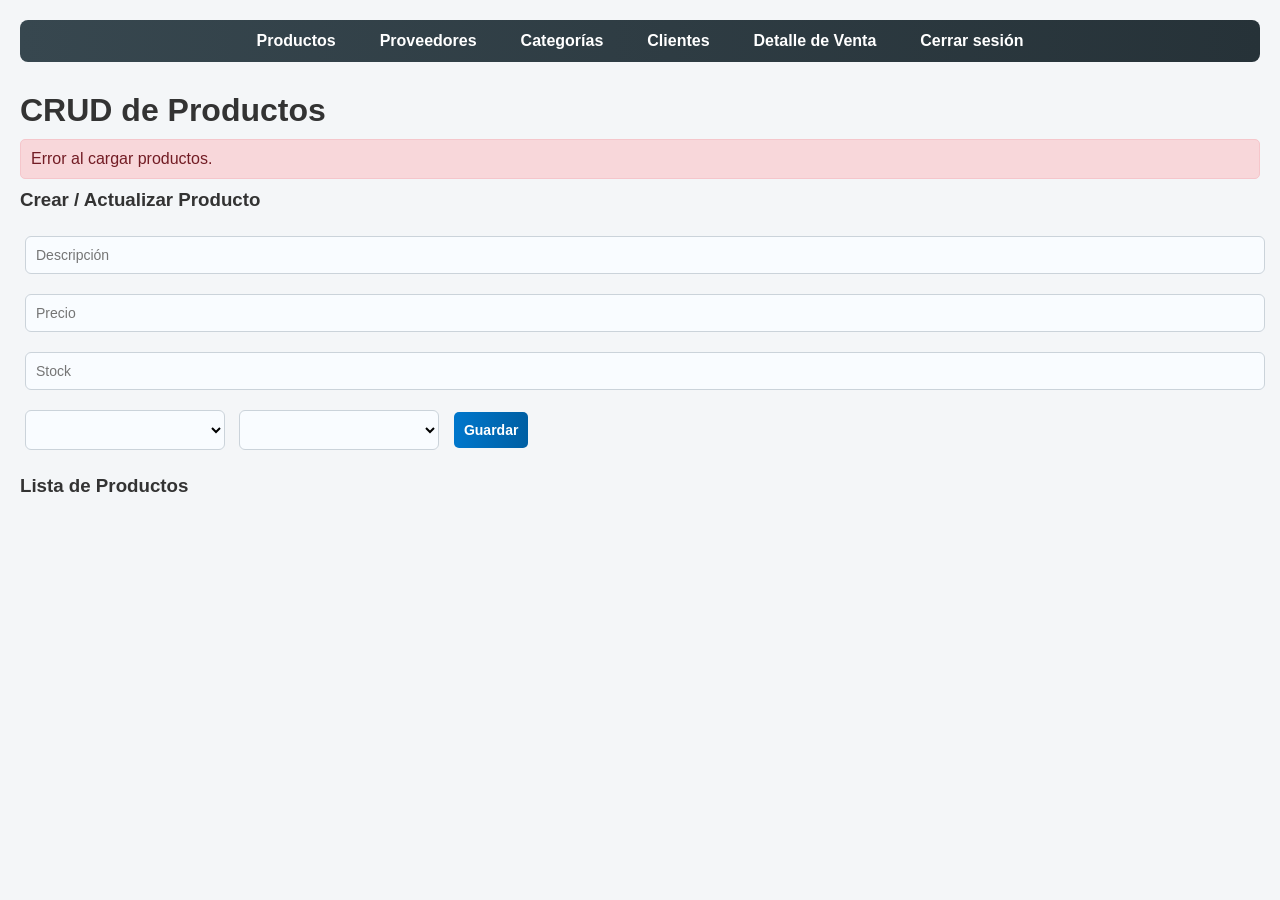
<file: SP/productos.html>
<!DOCTYPE html>
<html lang="es">
<head>
  <meta charset="UTF-8">
  <title>CRUD Productos</title>
  <link rel="stylesheet" href="ventas.css">
  <style>
    body {
      font-family: Arial, sans-serif;
      background-color: #f4f6f8;
      padding: 20px;
    }

    h1, h3 {
      color: #333;
    }

    form, .producto {
      margin-bottom: 20px;
    }

    input, select, button {
      margin: 5px;
      padding: 10px;
      font-size: 14px;
    }

    input, select {
      width: 200px;
    }

    button {
      background-color: #007bff;
      color: white;
      border: none;
      border-radius: 5px;
      cursor: pointer;
    }

    button:hover {
      background-color: #0056b3;
    }

    .producto {
      border: 1px solid #ccc;
      background-color: #fff;
      padding: 10px;
      border-radius: 5px;
    }

    .alerta {
      margin: 10px 0;
      padding: 10px;
      border-radius: 5px;
      display: none;
    }

    .alerta.success {
      background-color: #d4edda;
      color: #155724;
      border: 1px solid #c3e6cb;
    }

    .alerta.error {
      background-color: #f8d7da;
      color: #721c24;
      border: 1px solid #f5c6cb;
    }
  </style>
</head>
<body>

  <!-- Menú de navegación -->
 <nav class="menu">
  <ul>
    <li><a href="productos.html">Productos</a></li>
    <li><a href="proveedores.html">Proveedores</a></li>
    <li><a href="categorias.html">Categorías</a></li>
    <li><a href="clientes.html">Clientes</a></li>
    <li><a href="detalle_venta.html">Detalle de Venta</a></li>
  
    <li><a href="logout.php" class="cerrar">Cerrar sesión</a></li>
  </ul>
</nav>


  <h1>CRUD de Productos</h1>

  <div id="alerta" class="alerta"></div>

  <h3>Crear / Actualizar Producto</h3>
  <form id="formProducto">
    <input type="hidden" id="id_producto">
    <input type="text" id="descripcion" placeholder="Descripción" >
    <input type="number" step="0.01" id="precio" placeholder="Precio" >
    <input type="number" id="stock" placeholder="Stock" >
    <select id="id_categoria" ></select>
    <select id="id_proveedor" ></select>
    <button type="submit">Guardar</button>
  </form>

  <h3>Lista de Productos</h3>
  <div id="productos"></div>

  <script>
    function mostrarAlerta(mensaje, tipo = 'success') {
      const alerta = document.getElementById('alerta');
      alerta.textContent = mensaje;
      alerta.className = `alerta ${tipo}`;
      alerta.style.display = 'block';
      setTimeout(() => alerta.style.display = 'none', 3000);
    }

    async function cargarProductos() {
      try {
        const res = await fetch('listar_productos.php');
        const data = await res.json();
        const contenedor = document.getElementById('productos');
        contenedor.innerHTML = '';
        data.forEach(p => {
          contenedor.innerHTML += `
            <div class="producto">
              <strong>${p.descripcion}</strong><br>
              Precio: $${p.precio} - Stock: ${p.stock}<br>
              Categoría: ${p.categoria} - Proveedor: ${p.proveedor}<br>
              <button onclick="editar(${p.id_producto})">Editar</button>
              <button onclick="eliminar(${p.id_producto})">Eliminar</button>
            </div>
          `;
        });
      } catch {
        mostrarAlerta('Error al cargar productos.', 'error');
      }
    }

    async function cargarCategoriasYProveedores() {
      const catSel = document.getElementById('id_categoria');
      const provSel = document.getElementById('id_proveedor');

      try {
        const [resCat, resProv] = await Promise.all([
          fetch('listar_categorias.php'),
          fetch('listar_proveedores.php')
        ]);

        const categorias = await resCat.json();
        const proveedores = await resProv.json();

        catSel.innerHTML = '<option value="">Seleccione categoría</option>';
        categorias.forEach(c => {
          catSel.innerHTML += `<option value="${c.id_categoria}">${c.descripcion}</option>`;
        });

        provSel.innerHTML = '<option value="">Seleccione proveedor</option>';
        proveedores.forEach(p => {
          provSel.innerHTML += `<option value="${p.id_proveedor}">${p.razonsocial}</option>`;
        });

      } catch {
        mostrarAlerta('Error al cargar categorías o proveedores.', 'error');
      }
    }

    document.getElementById('formProducto').addEventListener('submit', async e => {
      e.preventDefault();
      const id = document.getElementById('id_producto').value;
      const datos = new FormData();
      datos.append('descripcion', document.getElementById('descripcion').value);
      datos.append('precio', document.getElementById('precio').value);
      datos.append('stock', document.getElementById('stock').value);
      datos.append('id_categoria', document.getElementById('id_categoria').value);
      datos.append('id_proveedor', document.getElementById('id_proveedor').value);

      let url = 'crear_producto.php';
      let accion = 'creado';
      if (id) {
        datos.append('id_producto', id);
        url = 'actualizar_producto.php';
        accion = 'actualizado';
      }

    try {
  const res = await fetch(url, { method: 'POST', body: datos });
  const data = await res.json();

  if (data.success) {
    mostrarAlerta(data.message || `Producto ${accion} correctamente.`);
    e.target.reset();
    document.getElementById('id_producto').value = '';
    cargarProductos();
  } else {
    mostrarAlerta(data.message || `Error al ${accion} producto.`, 'error');
  }
} catch {
  mostrarAlerta(`Error al ${accion} producto.`, 'error');
}
    });

    async function editar(id) {
      try {
        const res = await fetch('obtener_producto.php?id=' + id);
        const p = await res.json();
        document.getElementById('id_producto').value = p.id_producto;
        document.getElementById('descripcion').value = p.descripcion;
        document.getElementById('precio').value = p.precio;
        document.getElementById('stock').value = p.stock;
        document.getElementById('id_categoria').value = p.id_categoria;
        document.getElementById('id_proveedor').value = p.id_proveedor;
      } catch {
        mostrarAlerta('Error al obtener producto.', 'error');
      }
    }

    async function eliminar(id) {
      if (confirm("¿Seguro que quieres eliminar este producto?")) {
        try {
          const res = await fetch('eliminar_producto.php?id=' + id);
          if (res.ok) {
            mostrarAlerta('Producto eliminado correctamente.');
            cargarProductos();
          } else {
            throw new Error();
          }
        } catch {
          mostrarAlerta('Error al eliminar producto.', 'error');
        }
      }
    }

    // Inicializar
    cargarCategoriasYProveedores();
    cargarProductos();
  </script>

</body>
</html>
</file>
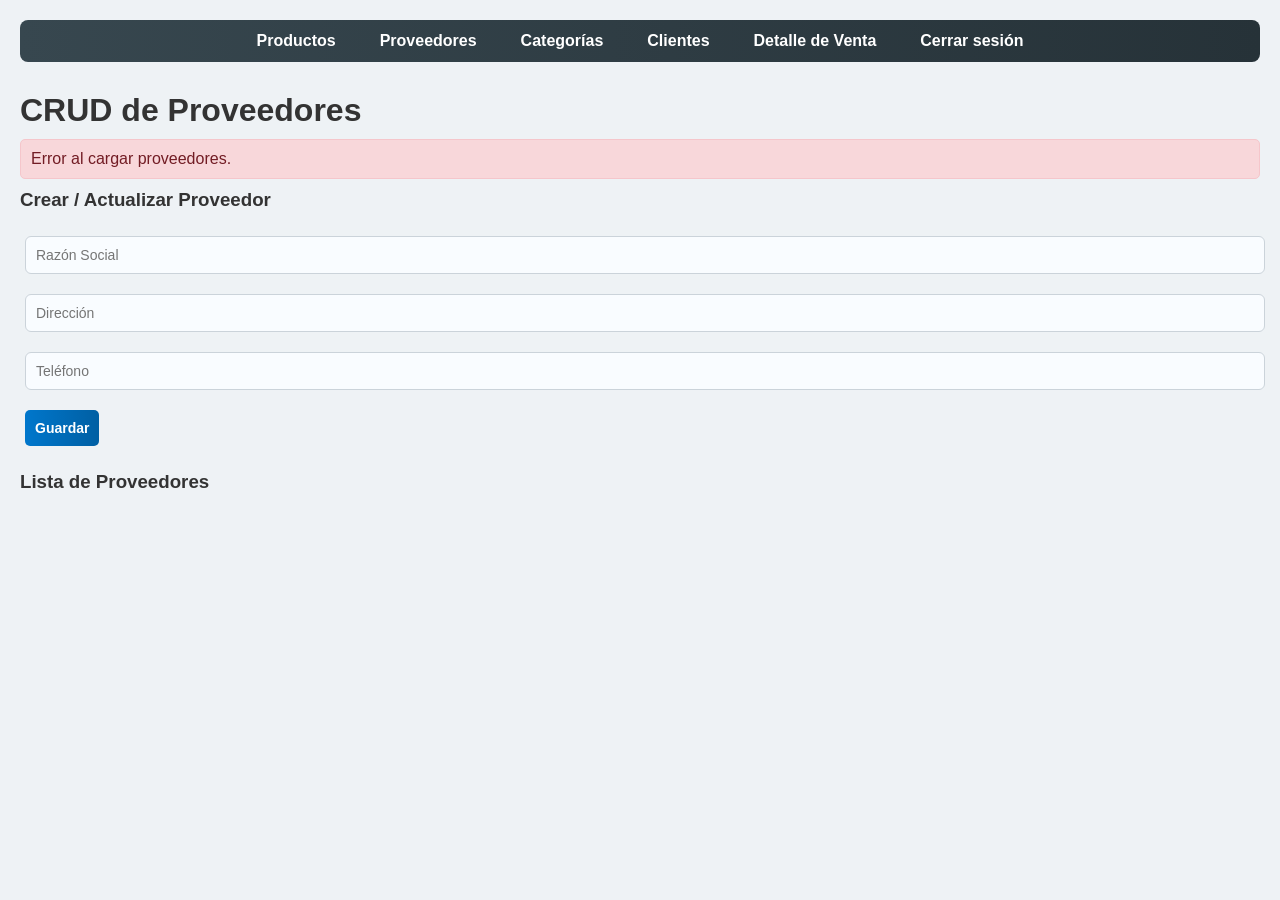
<file: SP/Proveedores.html>
<!DOCTYPE html>
<html lang="es">
<head>
  <meta charset="UTF-8">
  <title>CRUD Proveedores</title><link rel="stylesheet" href="ventas.css">
  <style>css
    body {
      font-family: Arial, sans-serif;
      background-color: #f4f6f8;
      padding: 20px;
    }

    h1, h3 {
      color: #333;
    }

    form, .proveedor {
      margin-bottom: 20px;
    }

    input, button {
      margin: 5px;
      padding: 10px;
      font-size: 14px;
    }

    input {
      width: 200px;
    }

    button {
      background-color: #28a745;
      color: white;
      border: none;
      border-radius: 5px;
      cursor: pointer;
    }

    button:hover {
      background-color: #218838;
    }

    .proveedor {
      border: 1px solid #ccc;
      background-color: #fff;
      padding: 10px;
      border-radius: 5px;
    }

    .alerta {
      margin: 10px 0;
      padding: 10px;
      border-radius: 5px;
      display: none;
    }

    .alerta.success {
      background-color: #d4edda;
      color: #155724;
      border: 1px solid #c3e6cb;
    }

    .alerta.error {
      background-color: #f8d7da;
      color: #721c24;
      border: 1px solid #f5c6cb;
    }
  </style>
</head>
<body>
<nav class="menu">
  <ul>
    <li><a href="productos.html">Productos</a></li>
    <li><a href="proveedores.html">Proveedores</a></li>
    <li><a href="categorias.html">Categorías</a></li>
    <li><a href="clientes.html">Clientes</a></li>
    <li><a href="detalle_venta.html">Detalle de Venta</a></li>
  
    <li><a href="logout.php" class="cerrar">Cerrar sesión</a></li>
  </ul>
</nav>

  <h1>CRUD de Proveedores</h1>

  <div id="alerta" class="alerta"></div>

  <h3>Crear / Actualizar Proveedor</h3>
  <form id="formProveedor">
    <input type="hidden" id="id_proveedor">
    <input type="text" id="razonsocial" placeholder="Razón Social" >
    <input type="text" id="direccion" placeholder="Dirección">
    <input type="text" id="telefono" placeholder="Teléfono">
    <button type="submit">Guardar</button>
  </form>

  <h3>Lista de Proveedores</h3>
  <div id="proveedores"></div>

  <script>
  function mostrarAlerta(mensaje, tipo = 'success') {
    const alerta = document.getElementById('alerta');
    alerta.textContent = mensaje;
    alerta.className = `alerta ${tipo}`;
    alerta.style.display = 'block';
    setTimeout(() => alerta.style.display = 'none', 3000);
  }

  async function cargarProveedores() {
    try {
      const res = await fetch('listar_proveedores.php');
      const data = await res.json();
      const contenedor = document.getElementById('proveedores');
      contenedor.innerHTML = '';
      data.forEach(p => {
        contenedor.innerHTML += `
          <div class="proveedor">
            <strong>${p.razonsocial}</strong><br>
            Dirección: ${p.direccion}<br>
            Teléfono: ${p.telefono}<br>
            <button onclick="editar(${p.id_proveedor})">Editar</button>
            <button onclick="eliminar(${p.id_proveedor})">Eliminar</button>
          </div>
        `;
      });
    } catch (error) {
      mostrarAlerta('Error al cargar proveedores.', 'error');
    }
  }

  document.getElementById('formProveedor').addEventListener('submit', async e => {
    e.preventDefault();
    const id = document.getElementById('id_proveedor').value;
    const datos = new FormData();
    datos.append('razonsocial', document.getElementById('razonsocial').value);
    datos.append('direccion', document.getElementById('direccion').value);
    datos.append('telefono', document.getElementById('telefono').value);

    let url = 'crear_proveedor.php';
    let accion = 'creado';
    if (id) {
      datos.append('id_proveedor', id);
      url = 'actualizar_proveedor.php';
      accion = 'actualizado';
    }

    try {
      const res = await fetch(url, { method: 'POST', body: datos });
      const json = await res.json();
      if (json.success) {
        mostrarAlerta(json.message, 'success');
        e.target.reset();
        document.getElementById('id_proveedor').value = '';
        cargarProveedores();
      } else {
        mostrarAlerta(json.message || `Error al ${accion} proveedor.`, 'error');
      }
    } catch (error) {
      mostrarAlerta(`Error inesperado: ${error.message}`, 'error');
    }
  });

  async function editar(id) {
    try {
      const res = await fetch('obtener_proveedor.php?id=' + id);
      if (!res.ok) throw new Error('Error al obtener proveedor');
      const p = await res.json();
      document.getElementById('id_proveedor').value = p.id_proveedor;
      document.getElementById('razonsocial').value = p.razonsocial;
      document.getElementById('direccion').value = p.direccion;
      document.getElementById('telefono').value = p.telefono;
    } catch {
      mostrarAlerta('Error al obtener proveedor.', 'error');
    }
  }

  async function eliminar(id) {
    if (confirm("¿Seguro que quieres eliminar este proveedor?")) {
      try {
        const res = await fetch('eliminar_proveedor.php?id=' + id);
        if (res.ok) {
          mostrarAlerta('Proveedor eliminado correctamente.', 'success');
          cargarProveedores();
        } else {
          throw new Error();
        }
      } catch {
        mostrarAlerta('Error al eliminar proveedor.', 'error');
      }
    }
  }

  cargarProveedores();
</script>


</body>
</html>
</file>
<file: SP/ventas.css>
/* Reset básico */
* {
    box-sizing: border-box;
    margin: 0;
    padding: 0;
}

/* Cuerpo y fuente general */
body {
    font-family: 'Segoe UI', Tahoma, Geneva, Verdana, sans-serif;
    background-color: #eef2f5;
    color: #333;
    padding: 20px;
}

/* Encabezado */
header {
    background: linear-gradient(90deg, #2c3e50, #34495e);
    color: white;
    padding: 25px;
    text-align: center;
    font-size: 26px;
    font-weight: bold;
    margin-bottom: 30px;
    border-radius: 10px;
}

/* Contenedor */
.container {
    max-width: 950px;
    margin: 0 auto;
    background-color: #ffffff;
    padding: 30px;
    border-radius: 12px;
    box-shadow: 0 4px 12px rgba(0, 0, 0, 0.1);
}

/* Títulos */
h2, h3 {
    color: #1c3d5a;
    margin-bottom: 20px;
}

/* Formularios */
form {
    margin-bottom: 30px;
}

input[type="text"],
input[type="number"],
select {
    width: 100%;
    padding: 10px;
    margin-bottom: 15px;
    border: 1px solid #cbd3da;
    border-radius: 6px;
    background-color: #f9fcff;
}

input:focus,
select:focus {
    border-color: #0077cc;
    outline: none;
    background-color: #fff;
}

/* Botones */
button {
    padding: 10px 20px;
    background: linear-gradient(to right, #0077cc, #005fa3);
    color: white;
    font-weight: bold;
    border: none;
    border-radius: 6px;
    cursor: pointer;
    transition: background 0.3s ease;
}

button:hover {
    background: linear-gradient(to right, #005fa3, #004b87);
}

/* Tabla */
table {
    width: 100%;
    border-collapse: collapse;
    margin-top: 20px;
    background-color: white;
    border: 1px solid #dce3e8;
    border-radius: 8px;
    overflow: hidden;
}

th, td {
    padding: 12px;
    border: 1px solid #dce3e8;
    text-align: left;
}

th {
    background-color: #e0f0ff;
    color: #1a2b3c;
}

tr:nth-child(even) {
    background-color: #f2f7fb;
}

/* Acciones */
.acciones a {
    color: #0088cc;
    text-decoration: none;
    margin-right: 10px;
    font-weight: bold;
}

.acciones a:hover {
    text-decoration: underline;
    color: #005f8c;
}

/* Navegación */
nav {
    background: linear-gradient(to right, #37474f, #263238);
    padding: 12px 20px;
    margin-bottom: 30px;
    border-radius: 8px;
}

nav ul {
    list-style: none;
    display: flex;
    gap: 20px;
    justify-content: center;
}

nav ul li a {
    color: #ffffff;
    text-decoration: none;
    font-weight: bold;
    padding: 8px 12px;
    border-radius: 4px;
    transition: background 0.3s;
}

nav ul li a:hover {
    background-color: #1c262b;
}

/* Mensajes */
.mensaje {
    background-color: #d1f0e7;
    color: #136c4f;
    border: 1px solid #a2decf;
    padding: 15px;
    margin: 20px auto;
    max-width: 600px;
    border-radius: 8px;
    text-align: center;
    font-weight: bold;
}

/* Sección de bienvenida */
.bienvenida-index {
    text-align: center;
    padding: 40px 20px;
    background-color: #eaf6ff;
    border-radius: 12px;
    margin: 20px auto;
    max-width: 1000px;
    box-shadow: 0 4px 10px rgba(0, 0, 0, 0.08);
}

.imagen-bienvenida {
    width: 100%;
    max-width: 600px;
    height: auto;
    border-radius: 10px;
    margin-bottom: 20px;
}
</file>
<file: SP/fpdf.css>
body {font-family:"Times New Roman",serif}
h1 {font:bold 135% Arial,sans-serif; color:#4000A0; margin-bottom:0.9em}
h2 {font:bold 95% Arial,sans-serif; color:#900000; margin-top:1.5em; margin-bottom:1em}
dl.param dt {text-decoration:underline}
dl.param dd {margin-top:1em; margin-bottom:1em}
dl.param ul {margin-top:1em; margin-bottom:1em}
tt, code, kbd {font-family:"Courier New",Courier,monospace; font-size:82%}
div.source {margin-top:1.4em; margin-bottom:1.3em}
div.source pre {display:table; border:1px solid #24246A; width:100%; margin:0em; font-family:inherit; font-size:100%}
div.source code {display:block; border:1px solid #C5C5EC; background-color:#F0F5FF; padding:6px; color:#000000}
div.doc-source {margin-top:1.4em; margin-bottom:1.3em}
div.doc-source pre {display:table; width:100%; margin:0em; font-family:inherit; font-size:100%}
div.doc-source code {display:block; background-color:#E0E0E0; padding:4px}
.kw {color:#000080; font-weight:bold}
.str {color:#CC0000}
.cmt {color:#008000}
p.demo {text-align:center; margin-top:-0.9em}
a.demo {text-decoration:none; font-weight:bold; color:#0000CC}
a.demo:link {text-decoration:none; font-weight:bold; color:#0000CC}
a.demo:hover {text-decoration:none; font-weight:bold; color:#0000FF}
a.demo:active {text-decoration:none; font-weight:bold; color:#0000FF}
</file>
